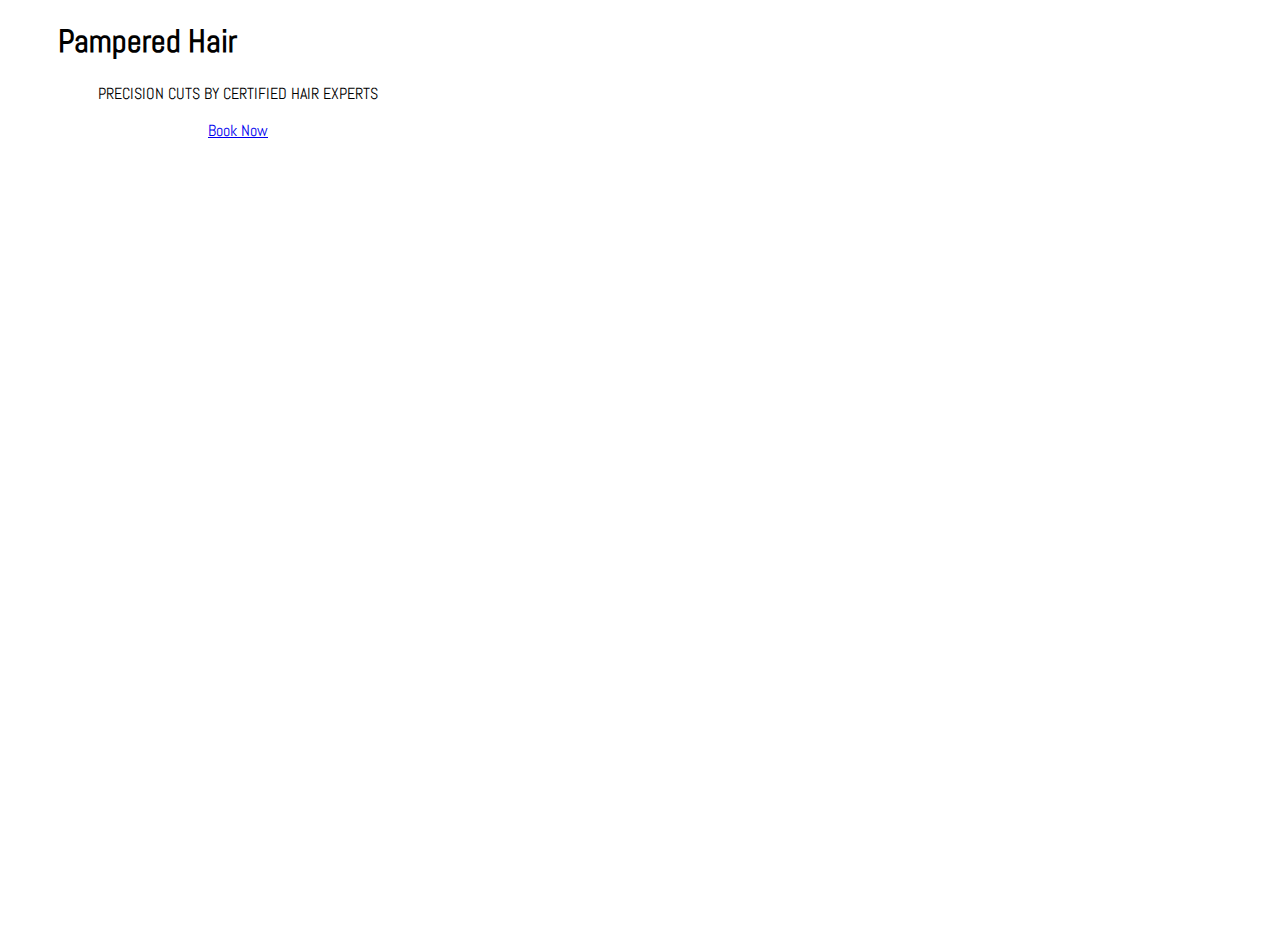
<file: index.html>
<!DOCTYPE html>
<html>
<head>
	<title>Capstone 1 - Web Dev Portfolio</title>
	<link rel="stylesheet" href="https://stackpath.bootstrapcdn.com/bootstrap/4.1.3/css/bootstrap.min.css" integrity="sha384-MCw98/SFnGE8fJT3GXwEOngsV7Zt27NXFoaoApmYm81iuXoPkFOJwJ8ERdknLPMO" crossorigin="anonymous">
	<link href="https://fonts.googleapis.com/css?family=Roboto|Abel" rel="stylesheet">
	<link rel="stylesheet" href="https://use.fontawesome.com/releases/v5.5.0/css/all.css" integrity="sha384-B4dIYHKNBt8Bc12p+WXckhzcICo0wtJAoU8YZTY5qE0Id1GSseTk6S+L3BlXeVIU" crossorigin="anonymous">
	<link rel="stylesheet" type="text/css" href="style.css">
</head>
<body data-spy="scroll" data-target=".navbar" data-offset="50">
	<div class="container-fluid">
		<div class="d-flex justify-content-start align-items-center" style="height: 100vh;">
			<div class="welcome-message">
				<h1 class="display-3 text-uppercase text-light"><span class="logoName">Pampered Hair</span></h1>
				<p class="lead text-light desc">PRECISION CUTS BY CERTIFIED HAIR EXPERTS</p>
				<a class="btn btn-warning active btn-lg text-uppercase text-light button_1" href="#" role="button">Book Now</a>
			</div>
		</div>	
	</div>
</body>
</html>
</file>
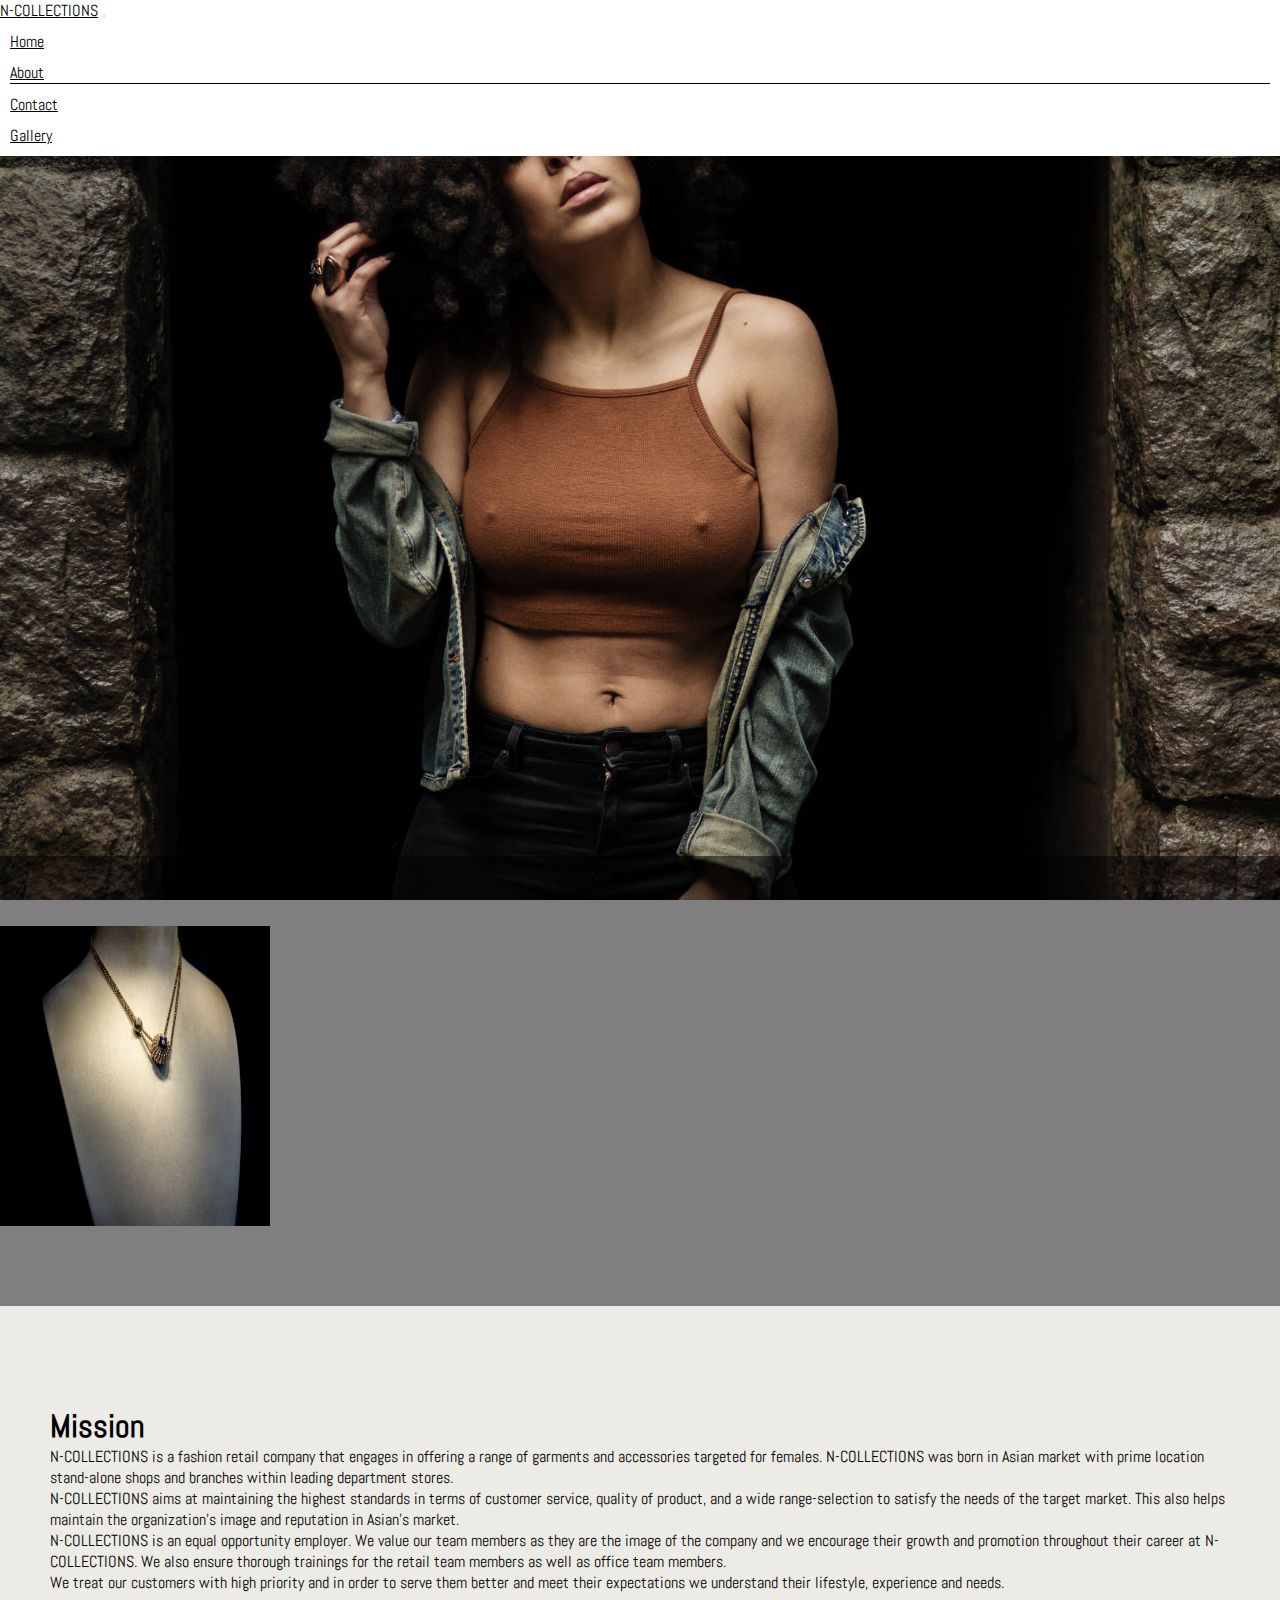
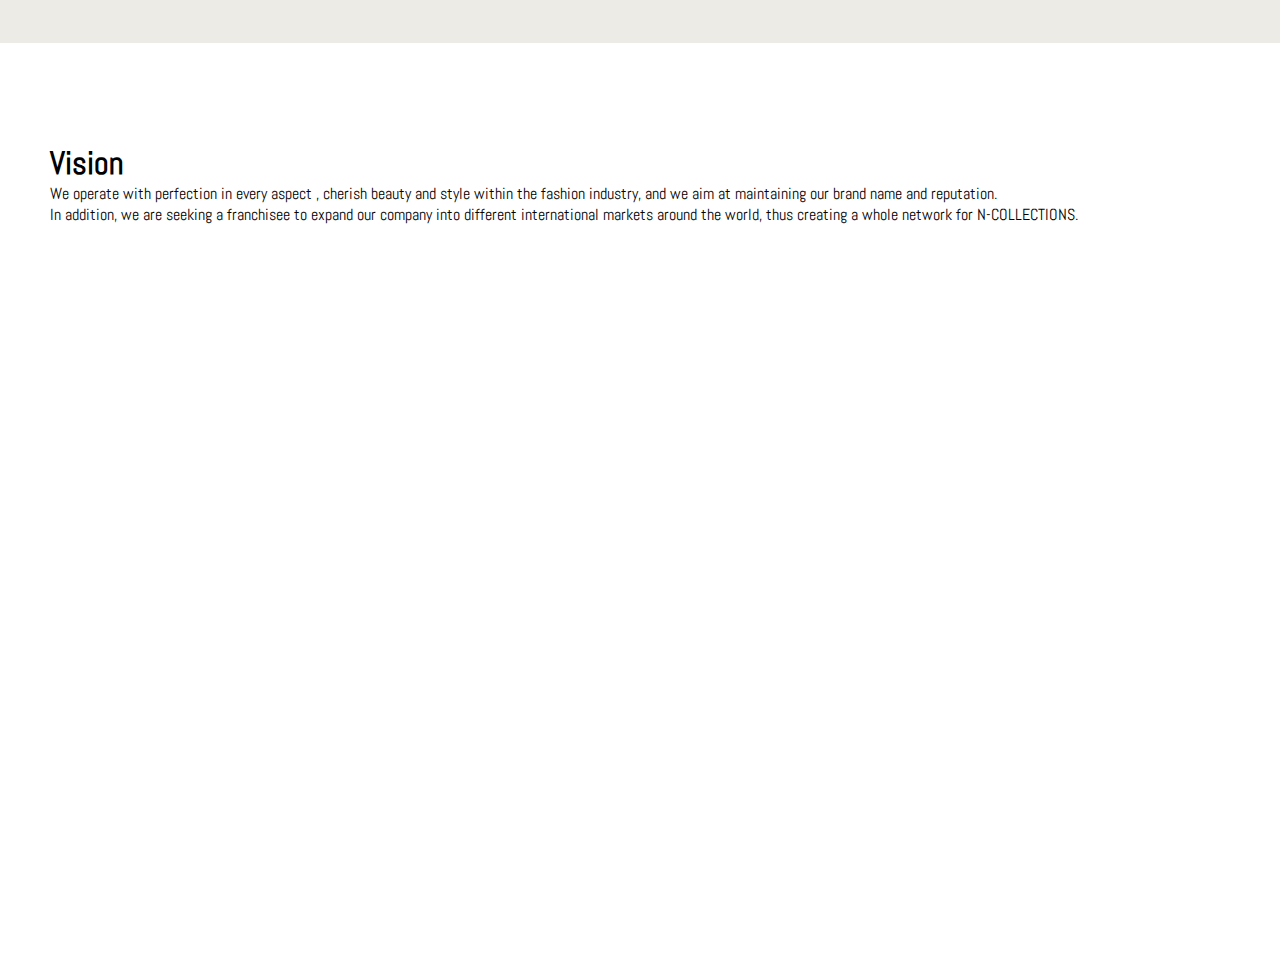
<file: about.html>
<!DOCTYPE html>
<html>
<head>
	<meta charset="utf-8">
    <meta name="viewport" content="width=device-width, initial-scale=1, shrink-to-fit=no">
	<title>Capstone 1 - Home</title>
	<link rel="stylesheet" href="https://stackpath.bootstrapcdn.com/bootstrap/4.1.3/css/bootstrap.min.css" integrity="sha384-MCw98/SFnGE8fJT3GXwEOngsV7Zt27NXFoaoApmYm81iuXoPkFOJwJ8ERdknLPMO" crossorigin="anonymous">
	<link href="https://fonts.googleapis.com/css?family=Roboto|Abel|Trajan|Sackers+Gothic|Tondo" rel="stylesheet">
	<link rel="stylesheet" href="https://use.fontawesome.com/releases/v5.5.0/css/all.css" integrity="sha384-B4dIYHKNBt8Bc12p+WXckhzcICo0wtJAoU8YZTY5qE0Id1GSseTk6S+L3BlXeVIU" crossorigin="anonymous">
	<link rel="stylesheet" type="text/css" href="assets/css/style.css">
</head>
<body data-spy="scroll" data-target=".navbar" data-offset="50">
	<nav class="navbar navbar-expand-lg navbar-light fixed-top">
		<a class="navbar-brand ml-5 text-uppercase" href="index.html">N-COLLECTIONS</a>
		<button class="navbar-toggler" type="button" data-toggle="collapse" data-target="#navbarLinks">
			<span class="navbar-toggler-icon"></span>
		</button>
		<div class="collapse navbar-collapse" id="navbarLinks">
			<ul class="navbar-nav ml-auto mr-5 text-uppercase">
				<li class="nav-item"><a class="nav-link" href="home.html">Home</a></li>
				<li class="nav-item active"><a class="nav-link" href="about.html">About</a></li>
				<li class="nav-item"><a class="nav-link" href="contact.html">Contact</a></li>
				<li class="nav-item"><a class="nav-link" href="gallery.html">Gallery</a></li>
			</ul>
			</div>
		</nav>

	<div class="container-fluid landing-page2">	</div>
	<div class="container about-section">
		<!-- <div class="container"> -->
			<div class="row d-flex justify-content-center align-items-start">
				<div class="col-sm-10">
					<div class="row highlight-images">
						<div class="col-lg-4">
							<img class="rounded img-fluid cakes_pic mt-2" src="assets/images/fashion/bag3.jpeg" style="height: 300px;" width="270px";">							
						</div>
						<div class="col-lg-4">
							<img class="rounded img-fluid cakes_pic mt-2"  src="assets/images/fashion/heels0.jpeg" style="height: 300px;" width="270px";">								

						</div>
						<div class="col-lg-4">
							<img class="rounded img-fluid cakes_pic mt-2" src="assets/images/fashion/necklaces.jpeg" style="height: 300px;" width="270px";">
						</div>
					</div>					
				</div>	<!-- end of col with 3 images -->
			<!-- </div> -->
		</div>
	</div>

	<section class="about-us">
		<div class="container-fluid">
			<div class="row bg-light">
				<div class="col-lg-7 mission">
					<h1 class="text-left">Mission</h1>
					<p> N-COLLECTIONS is a fashion retail company that engages in offering a range of garments and accessories targeted for females.  N-COLLECTIONS was born in Asian market with prime location stand-alone shops and branches within leading department stores.</p>
					<p> N-COLLECTIONS aims at maintaining the highest standards in terms of customer service, quality of product, and a wide range-selection to satisfy the needs of the target market. This also helps maintain the organization’s image and reputation in Asian's market.</p>
					<p> N-COLLECTIONS is an equal opportunity employer. We value our team members as they are the image of the company and we encourage their growth and promotion throughout their career at  N-COLLECTIONS.  We also ensure thorough trainings for the retail team members as well as office team members.</p>
					<p>We treat our customers with high priority and in order to serve them better and meet their expectations we understand their lifestyle, experience and needs.</p>
					<!-- <ul>
						<li>Be a market leader in the field of value retailing.</li>
						<li>Provide fashionable products at affordable prices.</li>
						<li>Be innovative, cost effective and globally competitive.</li>
						<li>Exceed our customer’s expectations.</li>
						<li>Provide opportunities of growth for our employees.</li>
					</ul> -->
				</div>
				<div class="col-lg-5 vision" style="background: #fff;">
					<h1  class="text-left">Vision</h1>
					<p>We operate with perfection in every aspect , cherish beauty and style within the fashion industry, and we aim at maintaining our brand name and reputation.</p>
					<p>In addition, we are seeking a franchisee to expand our company into different international markets around the world, thus creating a whole network for  N-COLLECTIONS.</p>
				</div>
				<!-- <div class="col-lg-4 vision" style="background: #fff;">
					<h1  class="text-left">Core Values</h1>
					<ul>
						<li>Constant focus and development on the product & value offered.</li>
						<li> Continuous improvement of the customer’s shopping experience.</li>
						<li>Commitment towards staff training & development.</li>
						<li>Encouraging open work culture.</li>
					</ul>
				</div>
			</div> -->
		</div>
	</section>	

	<footer class="container-fluid p-5 d-flex justify-content-center align-items-center bg-dark">
		<p><a href="contact.html">Collaborate With Us</a></p>
		<p><a href="#">FAQ</a></p>
		<p><a href="#">Copyright &copy N-COLKZION 2018</a></p>
	</footer>

	<script src="https://code.jquery.com/jquery-3.3.1.slim.min.js" integrity="sha384-q8i/X+965DzO0rT7abK41JStQIAqVgRVzpbzo5smXKp4YfRvH+8abtTE1Pi6jizo" crossorigin="anonymous"></script>
	<script src="https://cdnjs.cloudflare.com/ajax/libs/popper.js/1.14.3/umd/popper.min.js" integrity="sha384-ZMP7rVo3mIykV+2+9J3UJ46jBk0WLaUAdn689aCwoqbBJiSnjAK/l8WvCWPIPm49" crossorigin="anonymous"></script>
	<script src="https://stackpath.bootstrapcdn.com/bootstrap/4.1.3/js/bootstrap.min.js" integrity="sha384-ChfqqxuZUCnJSK3+MXmPNIyE6ZbWh2IMqE241rYiqJxyMiZ6OW/JmZQ5stwEULTy" crossorigin="anonymous"></script>
</body>
</html>
</file>
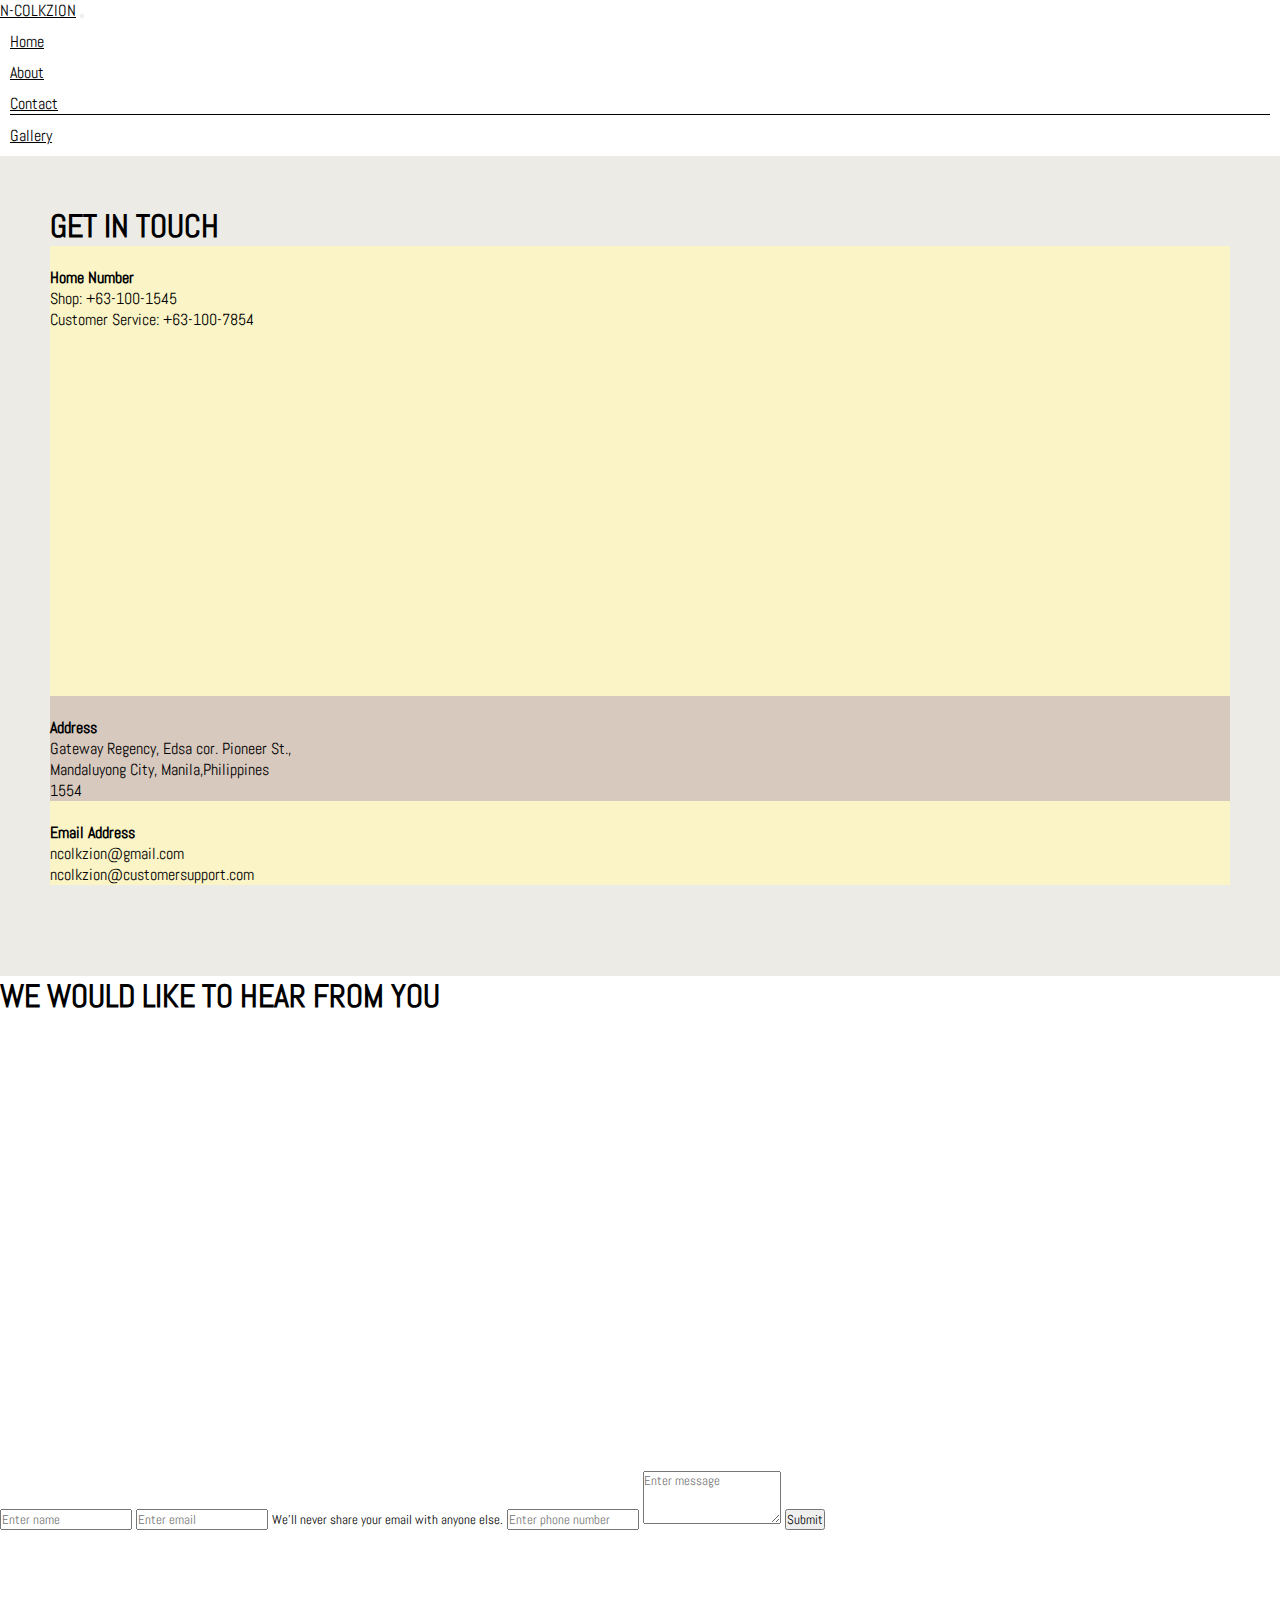
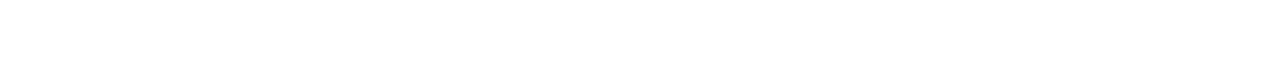
<file: contact.html>
<!DOCTYPE html>
<html>
<head>
	<meta charset="utf-8">
    <meta name="viewport" content="width=device-width, initial-scale=1, shrink-to-fit=no">
	<title>Capstone 1 - Home</title>
	<link rel="stylesheet" href="https://stackpath.bootstrapcdn.com/bootstrap/4.1.3/css/bootstrap.min.css" integrity="sha384-MCw98/SFnGE8fJT3GXwEOngsV7Zt27NXFoaoApmYm81iuXoPkFOJwJ8ERdknLPMO" crossorigin="anonymous">
	<link href="https://fonts.googleapis.com/css?family=Roboto|Abel|Trajan|Sackers+Gothic|Tondo" rel="stylesheet">
	<link rel="stylesheet" href="https://use.fontawesome.com/releases/v5.5.0/css/all.css" integrity="sha384-B4dIYHKNBt8Bc12p+WXckhzcICo0wtJAoU8YZTY5qE0Id1GSseTk6S+L3BlXeVIU" crossorigin="anonymous">
	<link rel="stylesheet" type="text/css" href="assets/css/style.css">
</head>

<body data-spy="scroll" data-target=".navbar" data-offset="50">
	<nav class="navbar navbar-expand-lg navbar-light fixed-top">
		<a class="navbar-brand ml-5 text-uppercase" href="#">N-COLKZION</a>
		<button class="navbar-toggler" type="button" data-toggle="collapse" data-target="#navbarLinks">
			<span class="navbar-toggler-icon"></span>
		</button>
		<div class="collapse navbar-collapse" id="navbarLinks">
			<ul class="navbar-nav ml-auto mr-5 text-uppercase">
				<li class="nav-item"><a class="nav-link" href="home.html">Home</a></li>
				<li class="nav-item"><a class="nav-link" href="about.html">About</a></li>
				<li class="nav-item active"><a class="nav-link" href="contact.html">Contact</a></li>
				<li class="nav-item"><a class="nav-link" href="gallery.html">Gallery</a></li>
			</ul>
		</div>
	</nav>

	<section class="contactUs-section mt-5 pb-5 justify-content-center align-items-center">
		<h1 class="text-center">GET IN TOUCH</h1>
		<div class="container mr-5 mt-5 pb-5">
			<div class="row">
				<div class="col-lg-4" style="background: #FBF4C6; height: 50vh; color:#000;">
					<i class="fas fa-phone mt-5 fa-2x"></i>
					<h4 class="text-center">Home Number</h4>
					<p class="text-center mt-4">Shop: +63-100-1545</p>
					<p class="text-center">Customer Service: +63-100-7854</p>

					
				</div>
				<div class="col-lg-4" style="background: #D7C9BE;">
					<i class="fas fa-map-marker-alt mt-5 fa-2x"></i>
					<h4 class="text-center">Address</h4>
					<p class="text-center">Gateway Regency, Edsa cor. Pioneer St., <br>Mandaluyong City, Manila,Philippines <br> 1554</p>					
				</div>								
				<div class="col-lg-4" style="background: #FBF4C6;">		
					<i class="fas fa-envelope mt-5 fa-2x"></i>	
					<h4 class="text-center">Email Address</h4>
					<p class="text-center mt-4">ncolkzion@gmail.com</p>
					<p class="text-center">ncolkzion@customersupport.com</p>
					<!-- <i class="fab fa-github mt-2"></i>
					<i class="fab fa-twitter mt-2"></i>		
					<i class="fab fa-facebook-f mt-2"></i>	 -->				
				</div>
			</div>
		</div>
	</section>
	

	<section class="contact-form mt-5">
		<h1 class="text-center">WE WOULD LIKE TO HEAR FROM YOU</h1>
		<div class="container mt-5 pb-5">
			<div class="row">
				<div class="col-sm-6">
					<!-- <div class="container"> -->
						<iframe src="https://www.google.com/maps/embed?pb=!1m18!1m12!1m3!1d3861.4947102564392!2d121.04722221438801!3d14.57086348171218!2m3!1f0!2f0!3f0!3m2!1i1024!2i768!4f13.1!3m3!1m2!1s0x3397c844c0e4f537%3A0x4cd7ef1a3c2a48df!2sGateway+Regency%2C+Pioneer+St%2C+Mandaluyong%2C+Metro+Manila!5e0!3m2!1sfil!2sph!4v1544675160277" width="600" height="450" frameborder="0" style="border:0" allowfullscreen></iframe>
					<!-- </div> -->
				</div>

				<div class="col-sm-6">							
					<form class=" ml-5 mt-5 pb-5">
						<input type="text" class="form-control ml-5" id="name" aria-describedby="emailHelp" placeholder="Enter name" required="true">
					    <input type="email" class="form-control ml-5 mt-4" id="email" aria-describedby="emailHelp" placeholder="Enter email" required="true">
					    <small id="emailHelp" class="form-text text-muted ml-5">We'll never share your email with anyone else.</small>
					    <input type="number" class="form-control ml-5 mt-4" id="number" aria-describedby="emailHelp" placeholder="Enter phone number">
					    <textarea class="form-control ml-5 mt-4" id="exampleFormControlTextarea1" rows="3" placeholder="Enter message" required="true"></textarea>
					    <button type="submit" class="btn btn-secondary btn-lg btn-block ml-5 mt-4 text-uppercase">Submit</button>
					</form>
				</div>
			</div>
		</div>
	</section>

	
	<footer class="container-fluid p-5 d-flex justify-content-center align-items-center bg-dark">
		<p><a href="#">Collaborate With Us</a></p>
		<p><a href="contact.html">Contact Us</a></p>
		<p><a href="#">Stay In Touch!</a></p>
		<p><a href="#">FAQ</a></p>
		<p><a href="#">Terms & Conditions</a></p>
		<p><a href="#">FAQ</a></p>
		<p><a href="#">Copyright &copy N-COLKZION 2018</a></p>
		<!-- <div class="d-flex justify-content- align-items-center bg-light">
			<i class="fab fa-github mt-2"></i>
					<i class="fab fa-twitter mt-2"></i>		
					<i class="fab fa-facebook-f mt-2"></i>		
		</div> -->
	</footer>

	<script src="https://code.jquery.com/jquery-3.3.1.slim.min.js" integrity="sha384-q8i/X+965DzO0rT7abK41JStQIAqVgRVzpbzo5smXKp4YfRvH+8abtTE1Pi6jizo" crossorigin="anonymous"></script>
	<script src="https://cdnjs.cloudflare.com/ajax/libs/popper.js/1.14.3/umd/popper.min.js" integrity="sha384-ZMP7rVo3mIykV+2+9J3UJ46jBk0WLaUAdn689aCwoqbBJiSnjAK/l8WvCWPIPm49" crossorigin="anonymous"></script>
	<script src="https://stackpath.bootstrapcdn.com/bootstrap/4.1.3/js/bootstrap.min.js" integrity="sha384-ChfqqxuZUCnJSK3+MXmPNIyE6ZbWh2IMqE241rYiqJxyMiZ6OW/JmZQ5stwEULTy" crossorigin="anonymous"></script>
</body>
</html>
</file>
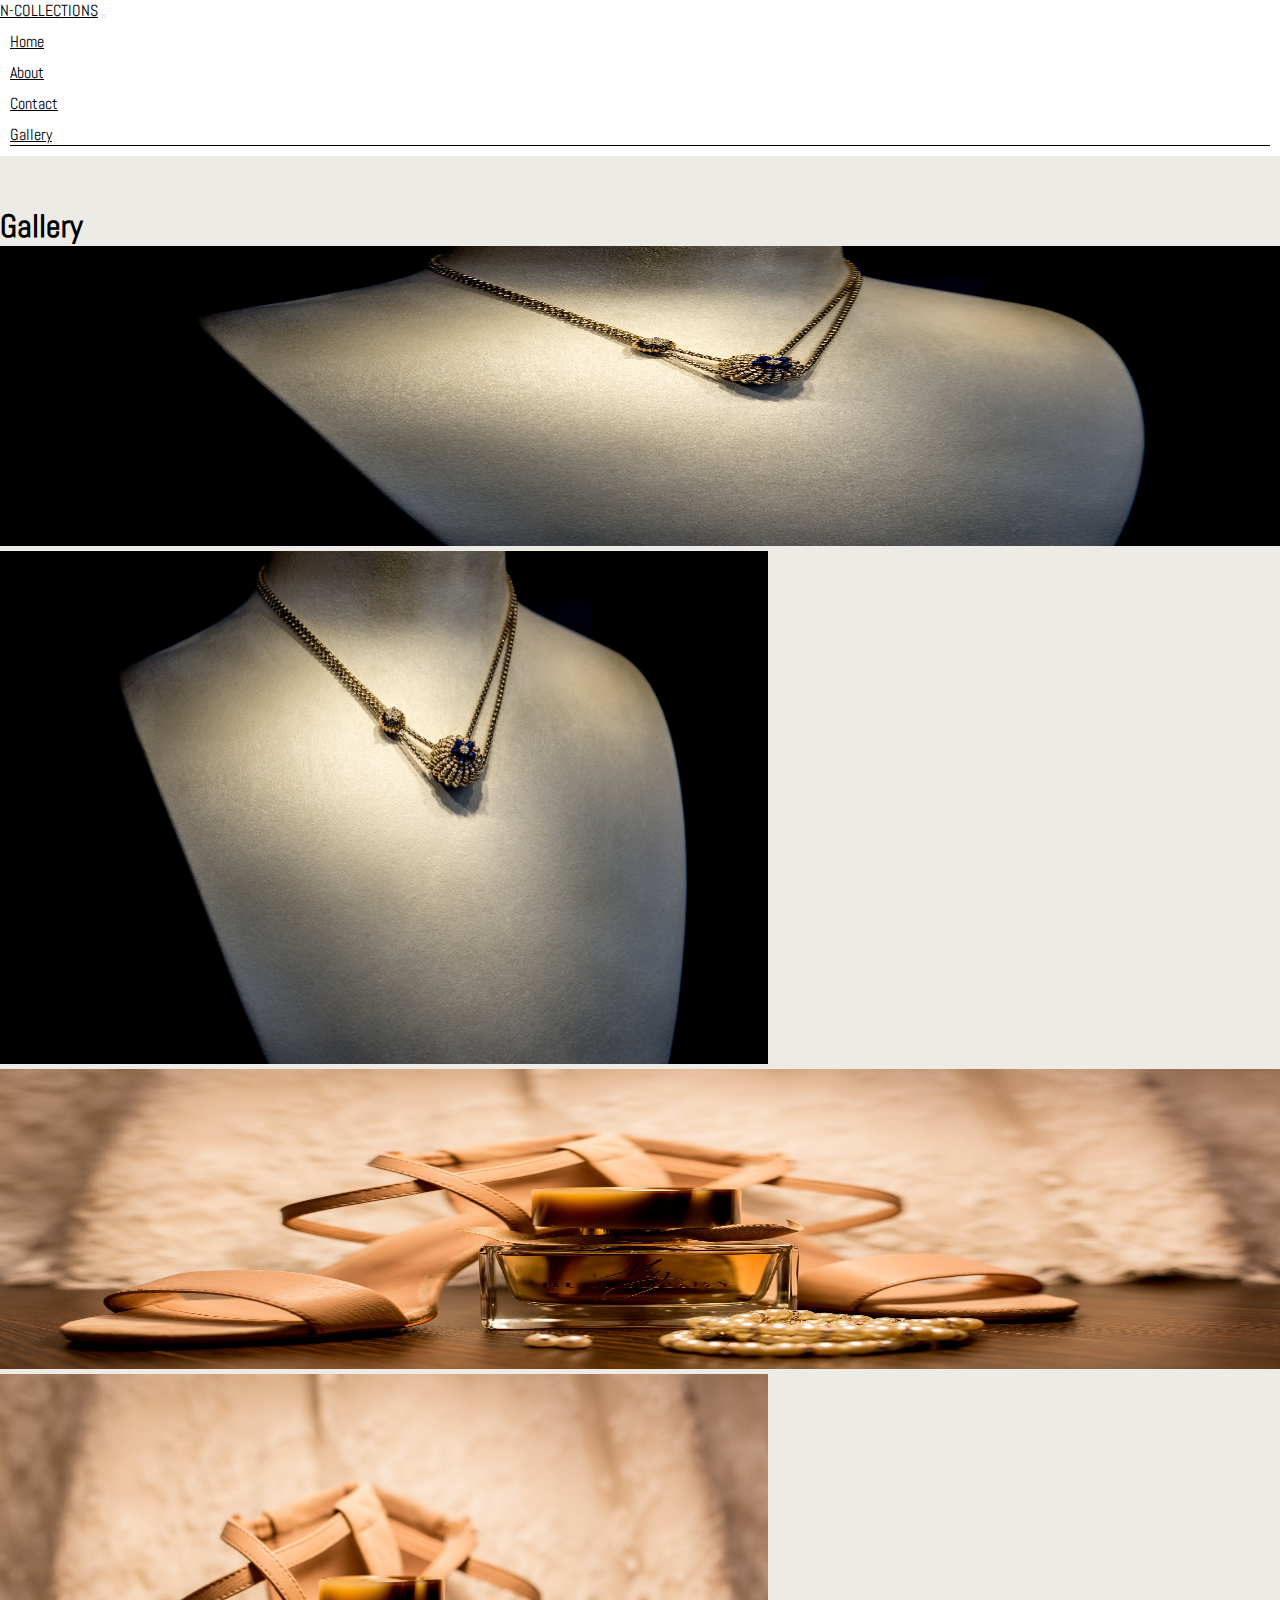
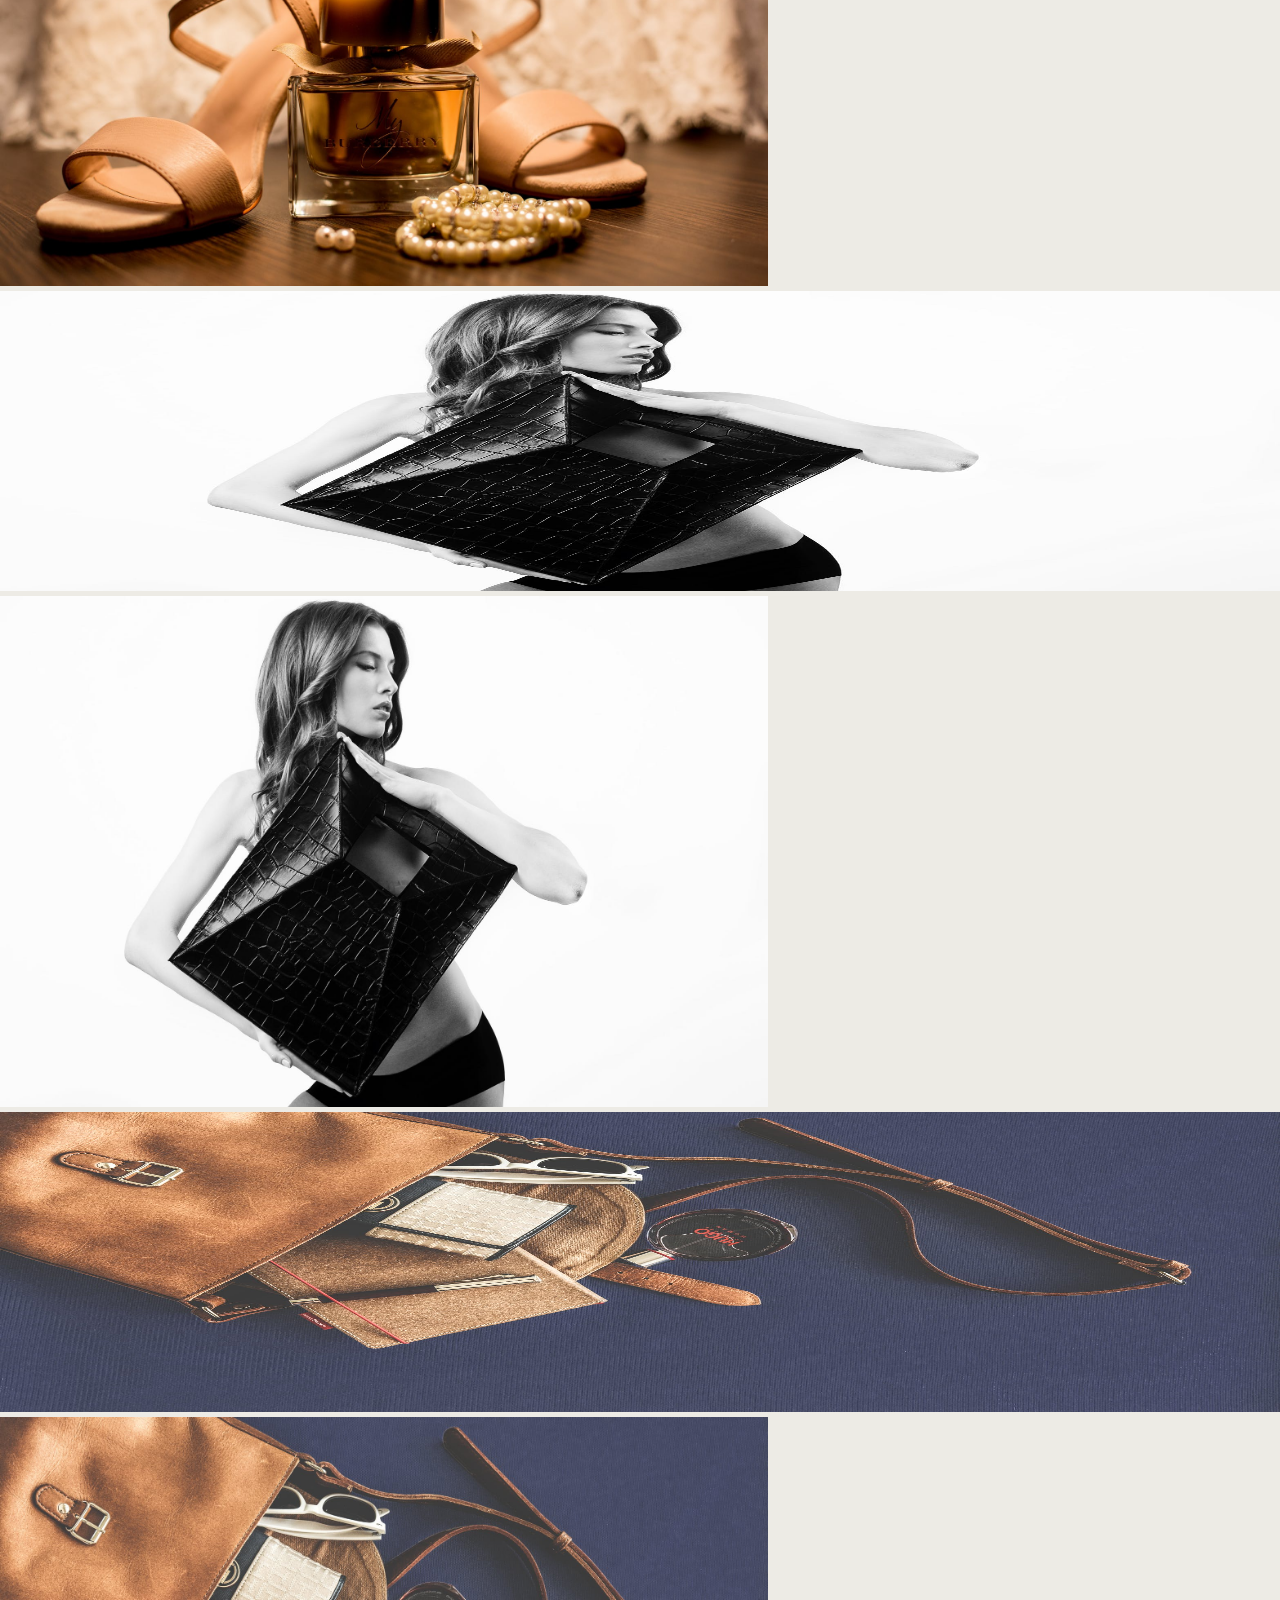
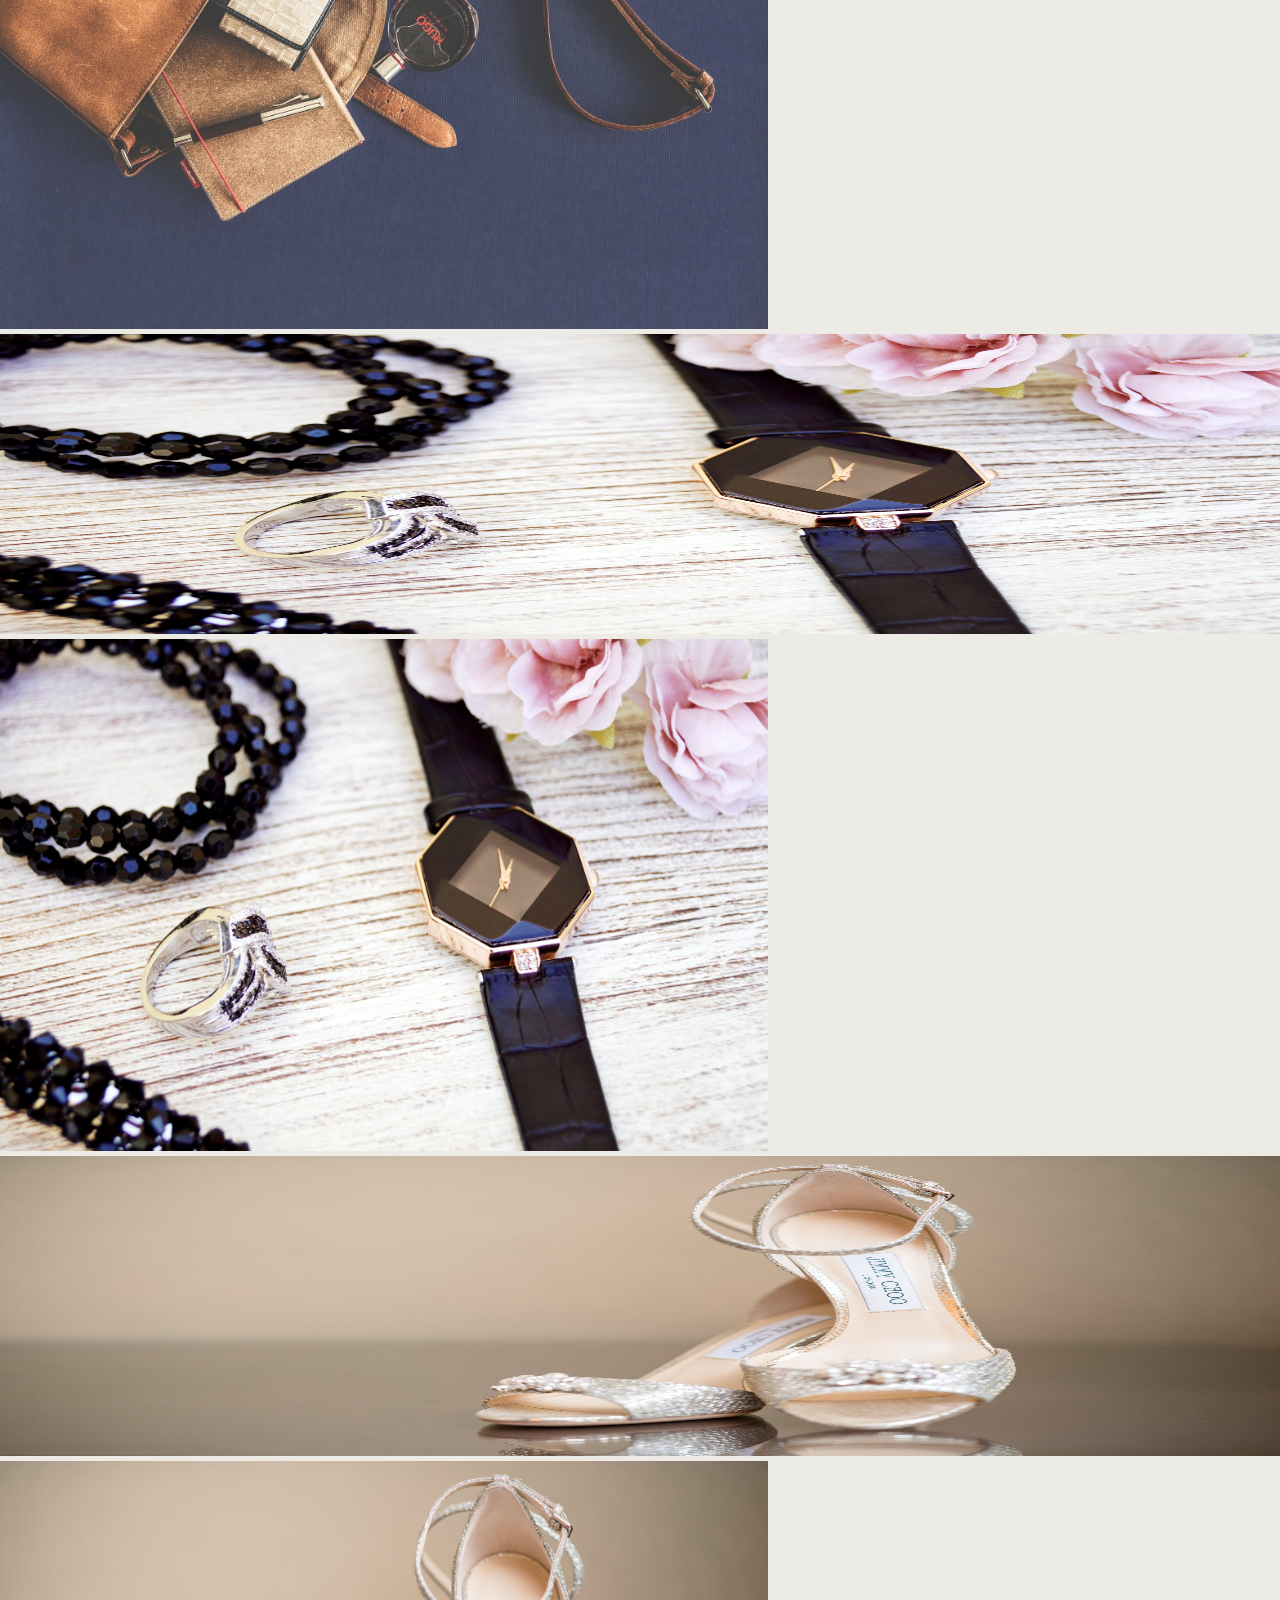
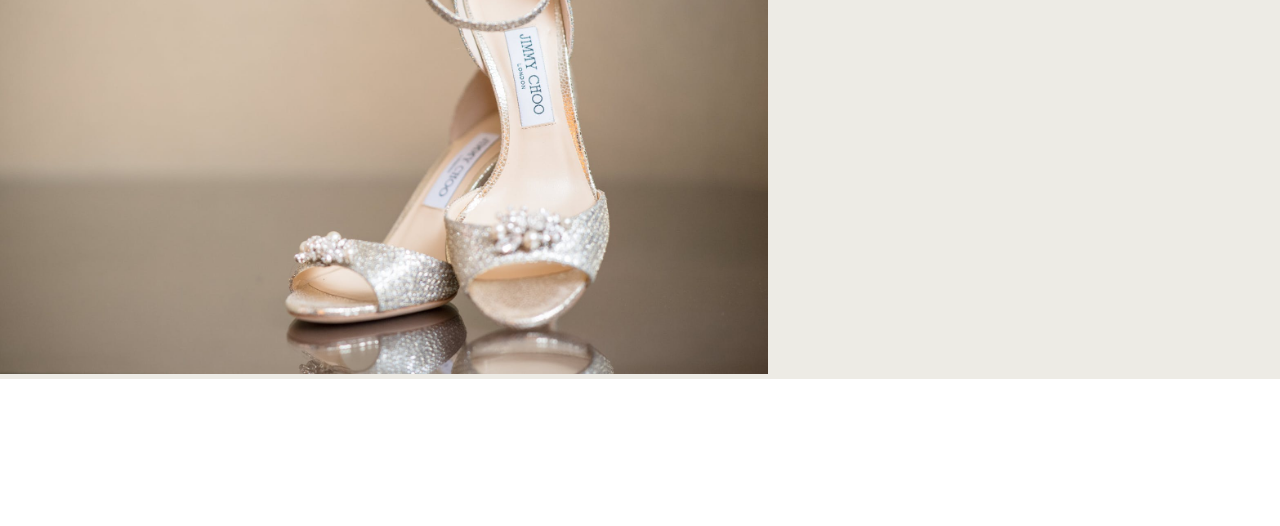
<file: gallery.html>
<!DOCTYPE html>
<html>
<head>
	<meta charset="utf-8">
    <meta name="viewport" content="width=device-width, initial-scale=1, shrink-to-fit=no">
	<title>Capstone 1 - Home</title>
	<link rel="stylesheet" href="https://stackpath.bootstrapcdn.com/bootstrap/4.1.3/css/bootstrap.min.css" integrity="sha384-MCw98/SFnGE8fJT3GXwEOngsV7Zt27NXFoaoApmYm81iuXoPkFOJwJ8ERdknLPMO" crossorigin="anonymous">
	<link href="https://fonts.googleapis.com/css?family=Roboto|Abel|Trajan|Sackers+Gothic|Tondo" rel="stylesheet">
	<link rel="stylesheet" href="https://use.fontawesome.com/releases/v5.5.0/css/all.css" integrity="sha384-B4dIYHKNBt8Bc12p+WXckhzcICo0wtJAoU8YZTY5qE0Id1GSseTk6S+L3BlXeVIU" crossorigin="anonymous">
	<link rel="stylesheet" type="text/css" href="assets/css/style.css">
</head>
<body data-spy="scroll" data-target=".navbar" data-offset="50">
	<nav class="navbar navbar-expand-lg navbar-light fixed-top">
		<a class="navbar-brand ml-5 text-uppercase" href="index.html">N-COLLECTIONS</a>
		<button class="navbar-toggler" type="button" data-toggle="collapse" data-target="#navbarLinks">
			<span class="navbar-toggler-icon"></span>
		</button>
		<div class="collapse navbar-collapse" id="navbarLinks">
			<ul class="navbar-nav ml-auto mr-5 text-uppercase">
				<li class="nav-item"><a class="nav-link" href="home.html">Home</a></li>
				<li class="nav-item"><a class="nav-link" href="about.html">About</a></li>
				<li class="nav-item"><a class="nav-link" href="contact.html">Contact</a></li>
				<li class="nav-item active"><a class="nav-link" href="gallery.html">Gallery</a></li>
			</ul>
		</div>
	</nav>

	<section class="gallery-section mt-5 justify-content-start align-items-start">
		<h1 class="text-center text-uppercase mt-5">Gallery</h1>
		<div class="container mt-5 pb-5">
			<div class="row">
				<div class="col-sm-4">		
					<img src="assets/images/fashion/necklaces.jpeg" data-toggle="modal" data-target="#necklaces" style="height: 300px; width: 100%;">
					<div class="modal fade" id="necklaces" tabindex="-1" role="dialog" aria-labelledby="exampleModalCenterTitle">
					    <div class="modal-dialog modal-dialog-centered modal-size" role="document">
					    	<div class="modal-content">
					    		<div class="modal-header" >
					    			<img src="assets/images/fashion/necklaces.jpeg" data-toggle="modal" data-target="#exampleModalCenter" style="width: 100%">
					      		</div>
					      	</div>
					  </div>
					</div>	
				</div>

				<div class="col-sm-4">		
					<img src="assets/images/fashion/heels0.jpeg" data-toggle="modal" data-target="#heels0" style="height: 300px; width: 100%;">
					<div class="modal fade" id="heels0" tabindex="-1" role="dialog" aria-labelledby="exampleModalCenterTitle">
					    <div class="modal-dialog modal-dialog-centered modal-size" role="document">
					    	<div class="modal-content">
					    		<div class="modal-header" >
					    			<img src="assets/images/fashion/heels0.jpeg" data-toggle="modal" data-target="#exampleModalCenter" style="width: 100%">
					      		</div>
					      	</div>
					  </div>
					</div>	
				</div>

				<div class="col-sm-4">		
					<img src="assets/images/fashion/bag3.jpeg" data-toggle="modal" data-target="#wew" style="height: 300px; width: 100%;">
					<div class="modal fade" id="wew" tabindex="-1" role="dialog" aria-labelledby="exampleModalCenterTitle">
					    <div class="modal-dialog modal-dialog-centered modal-size" role="document">
					    	<div class="modal-content">
					    		<div class="modal-header" >
					    			<img src="assets/images/fashion/bag3.jpeg" data-toggle="modal" data-target="#exampleModalCenter" style="width: 100%">
					      		</div>
					      	</div>
					  </div>
					</div>	
				</div>

				<!-- second gallery in one row-->
				<div class="col-sm-4 mt-5">		
					<img src="assets/images/fashion/bags1.jpeg" data-toggle="modal" data-target="#bags" style="height: 300px; width: 100%;">
					<div class="modal fade" id="bags" tabindex="-1" role="dialog" aria-labelledby="exampleModalCenterTitle">
					    <div class="modal-dialog modal-dialog-centered modal-size" role="document">
					    	<div class="modal-content">
					    		<div class="modal-header" >
					    			<img src="assets/images/fashion/bags1.jpeg" data-toggle="modal" data-target="#exampleModalCenter" style="width: 100%">
					      		</div>
					      	</div>
					  </div>
					</div>	
				</div>

				<div class="col-sm-4 mt-5">		
					<img src="assets/images/fashion/watch.jpeg" data-toggle="modal" data-target="#watch" style="height: 300px; width: 100%;">
					<div class="modal fade" id="watch" tabindex="-1" role="dialog" aria-labelledby="exampleModalCenterTitle">
					    <div class="modal-dialog modal-dialog-centered modal-size" role="document">
					    	<div class="modal-content">
					    		<div class="modal-header" >
					    			<img src="assets/images/fashion/watch.jpeg" data-toggle="modal" data-target="#exampleModalCenter" style="width: 100%">
					      		</div>
					      	</div>
					  </div>
					</div>	
				</div>

				<div class="col-sm-4 mt-5">		
					<img src="assets/images/fashion/heels1.jpeg" data-toggle="modal" data-target="#heels1" style="height: 300px; width: 100%;">
					<div class="modal fade" id="heels1" tabindex="-1" role="dialog" aria-labelledby="exampleModalCenterTitle">
					    <div class="modal-dialog modal-dialog-centered modal-size" role="document">
					    	<div class="modal-content">
					    		<div class="modal-header" >
					    			<img src="assets/images/fashion/heels1.jpeg" data-toggle="modal" data-target="#exampleModalCenter" style="width: 100%">
					      		</div>
					      	</div>
					  </div>
					</div>	
				</div>

			</div>
		</div>
	</section>


	<footer class="container-fluid p-5 d-flex justify-content-center align-items-center bg-dark text-light">
		<p><a href="#">Collaborate With Us</a></p>
		<p><a href="contact.html">Contact Us</a></p>
		<p><a href="#">Stay In Touch!</a></p>
		<p><a href="#">FAQ</a></p>
		<p><a href="#">Terms & Conditions</a></p>
		<p><a href="#">FAQ</a></p>
		<p><a href="#">Copyright &copy N-COLKZION 2018</a></p>
	</footer>

	<script src="https://code.jquery.com/jquery-3.3.1.slim.min.js" integrity="sha384-q8i/X+965DzO0rT7abK41JStQIAqVgRVzpbzo5smXKp4YfRvH+8abtTE1Pi6jizo" crossorigin="anonymous"></script>
	<script src="https://cdnjs.cloudflare.com/ajax/libs/popper.js/1.14.3/umd/popper.min.js" integrity="sha384-ZMP7rVo3mIykV+2+9J3UJ46jBk0WLaUAdn689aCwoqbBJiSnjAK/l8WvCWPIPm49" crossorigin="anonymous"></script>
	<script src="https://stackpath.bootstrapcdn.com/bootstrap/4.1.3/js/bootstrap.min.js" integrity="sha384-ChfqqxuZUCnJSK3+MXmPNIyE6ZbWh2IMqE241rYiqJxyMiZ6OW/JmZQ5stwEULTy" crossorigin="anonymous"></script>

</body>
</html>
</file>
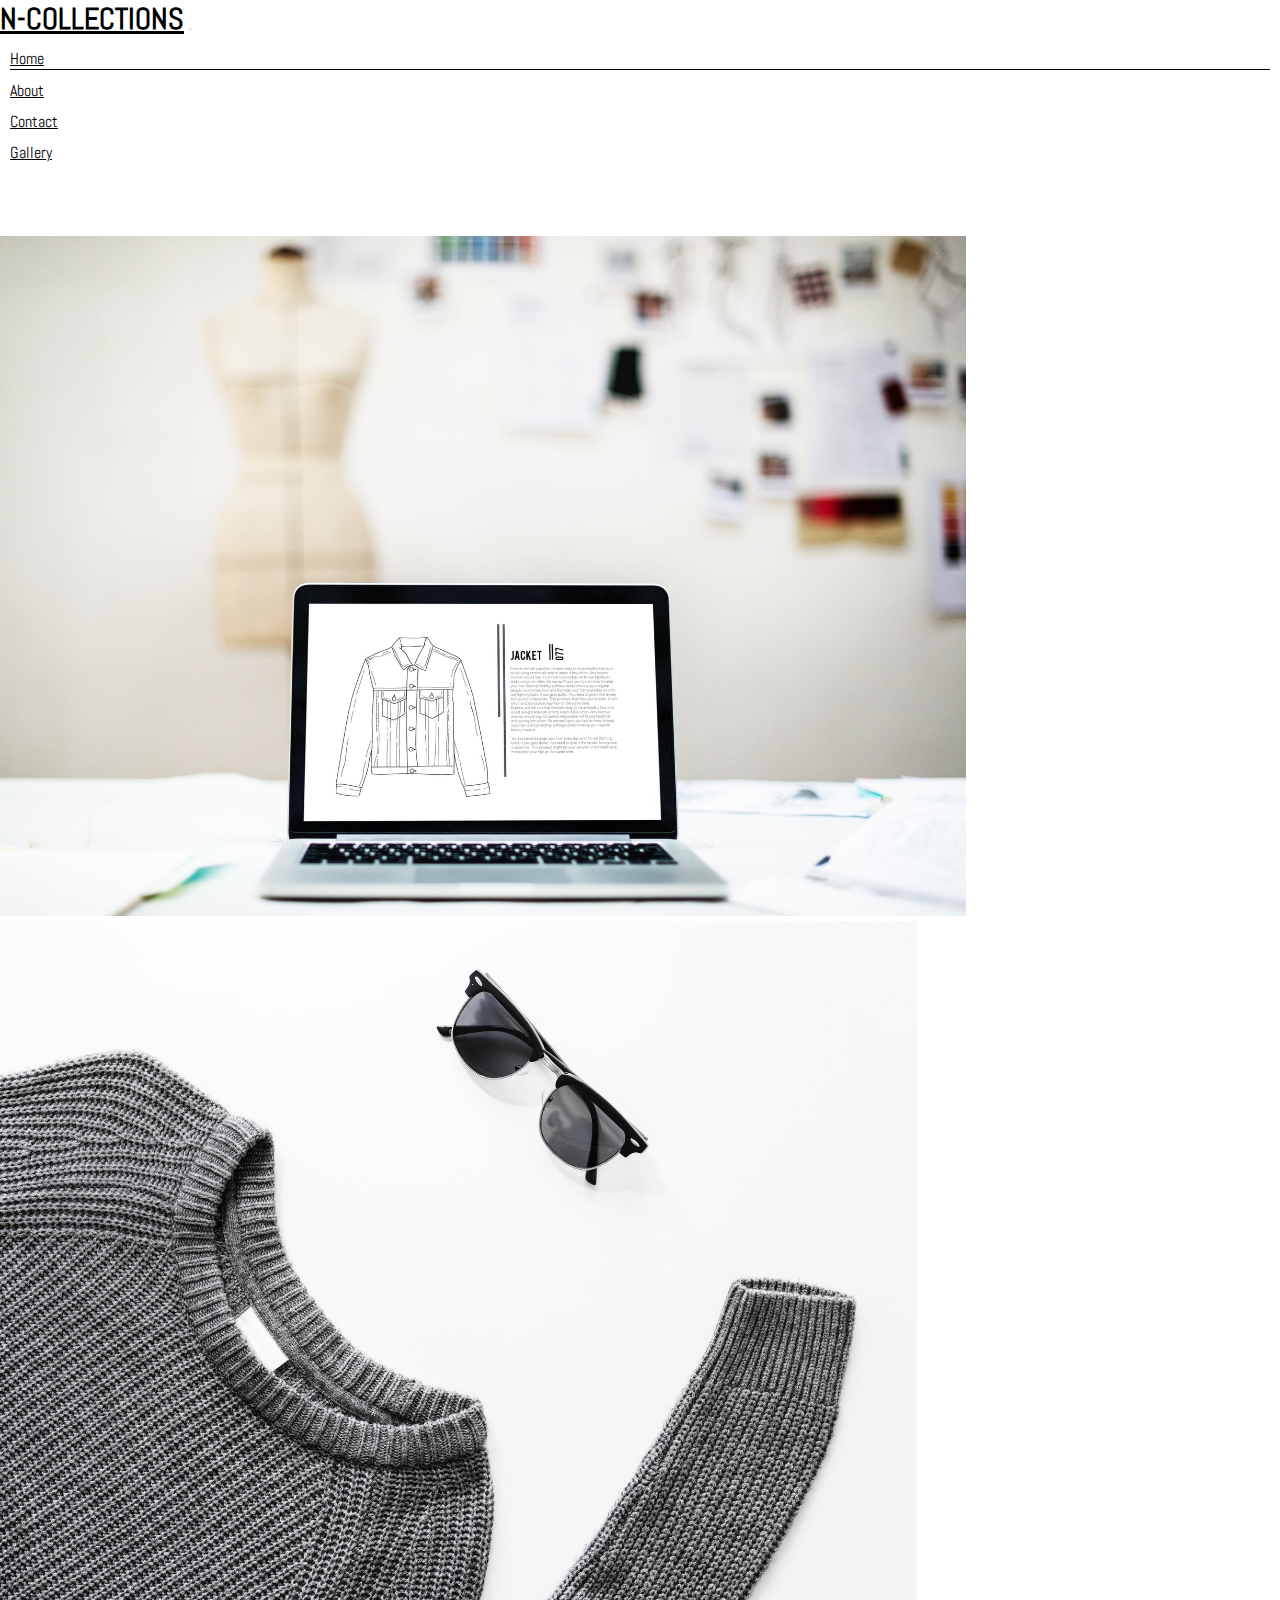
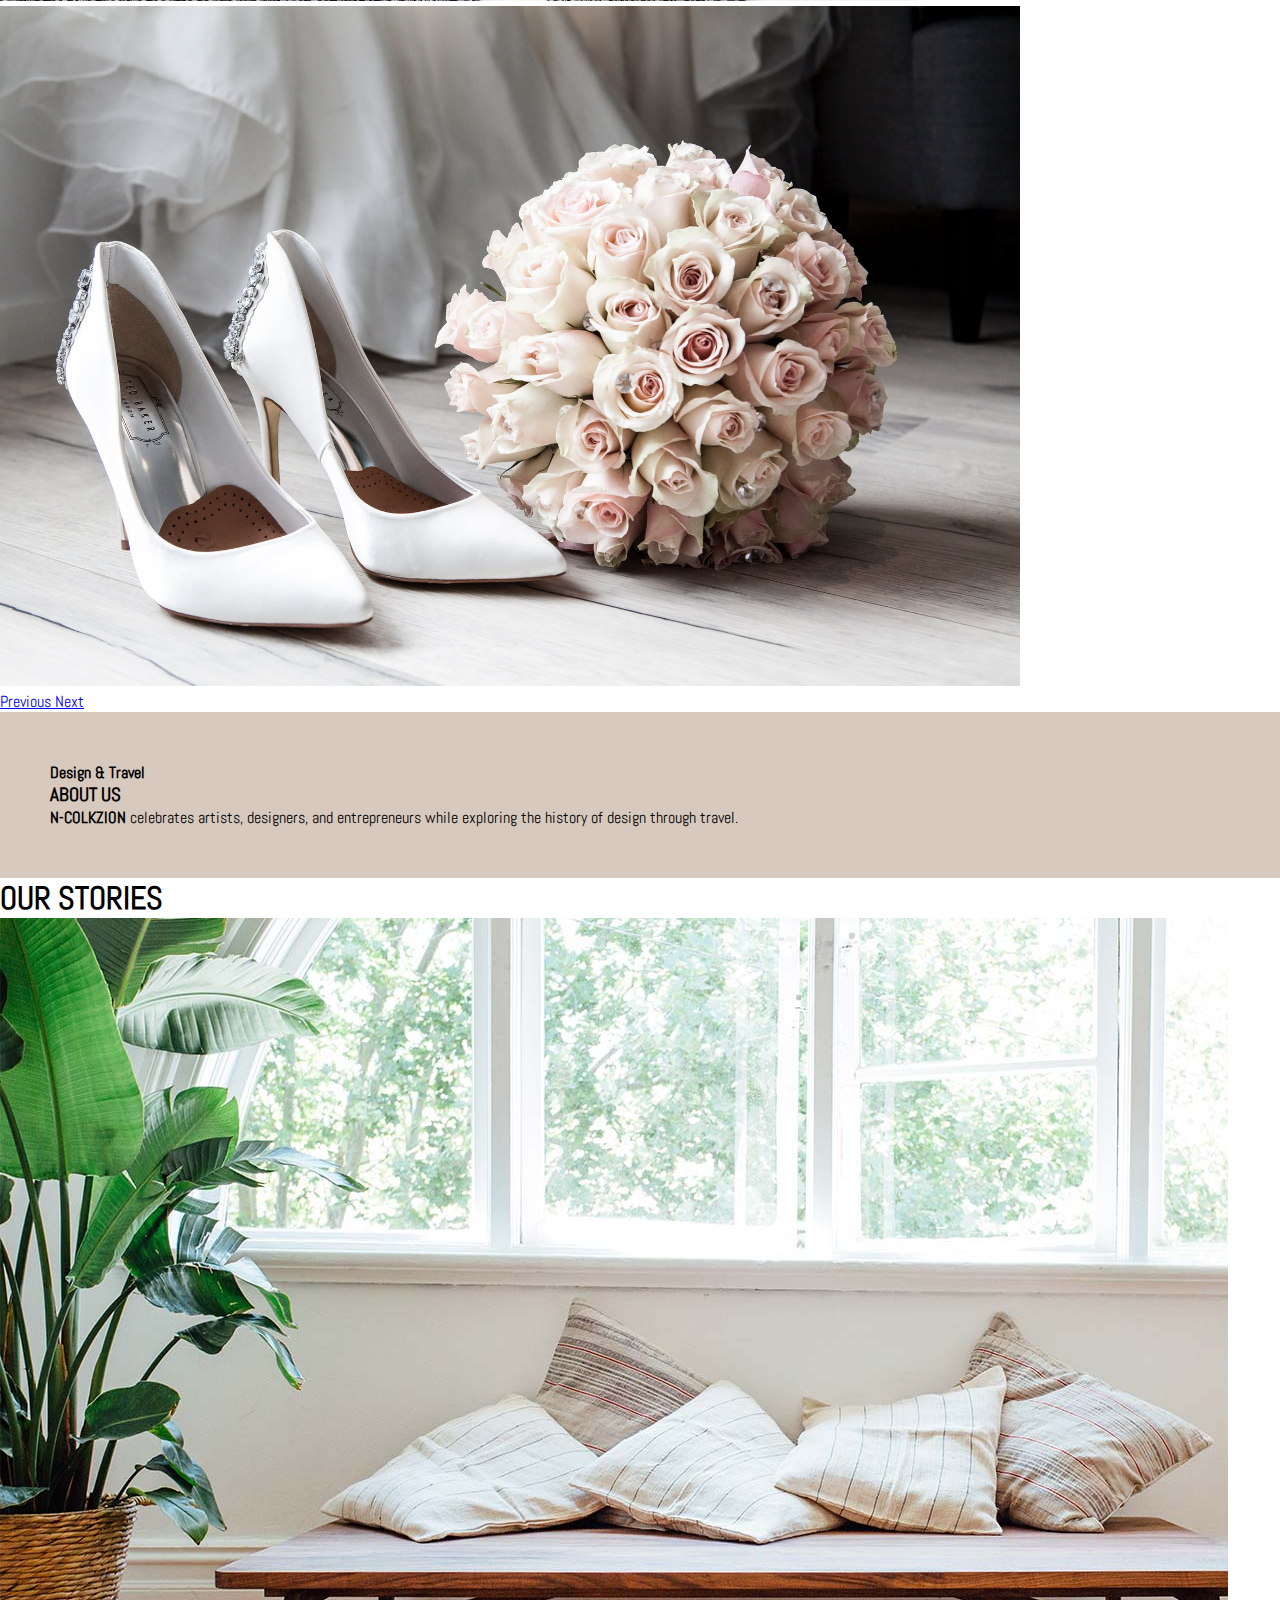
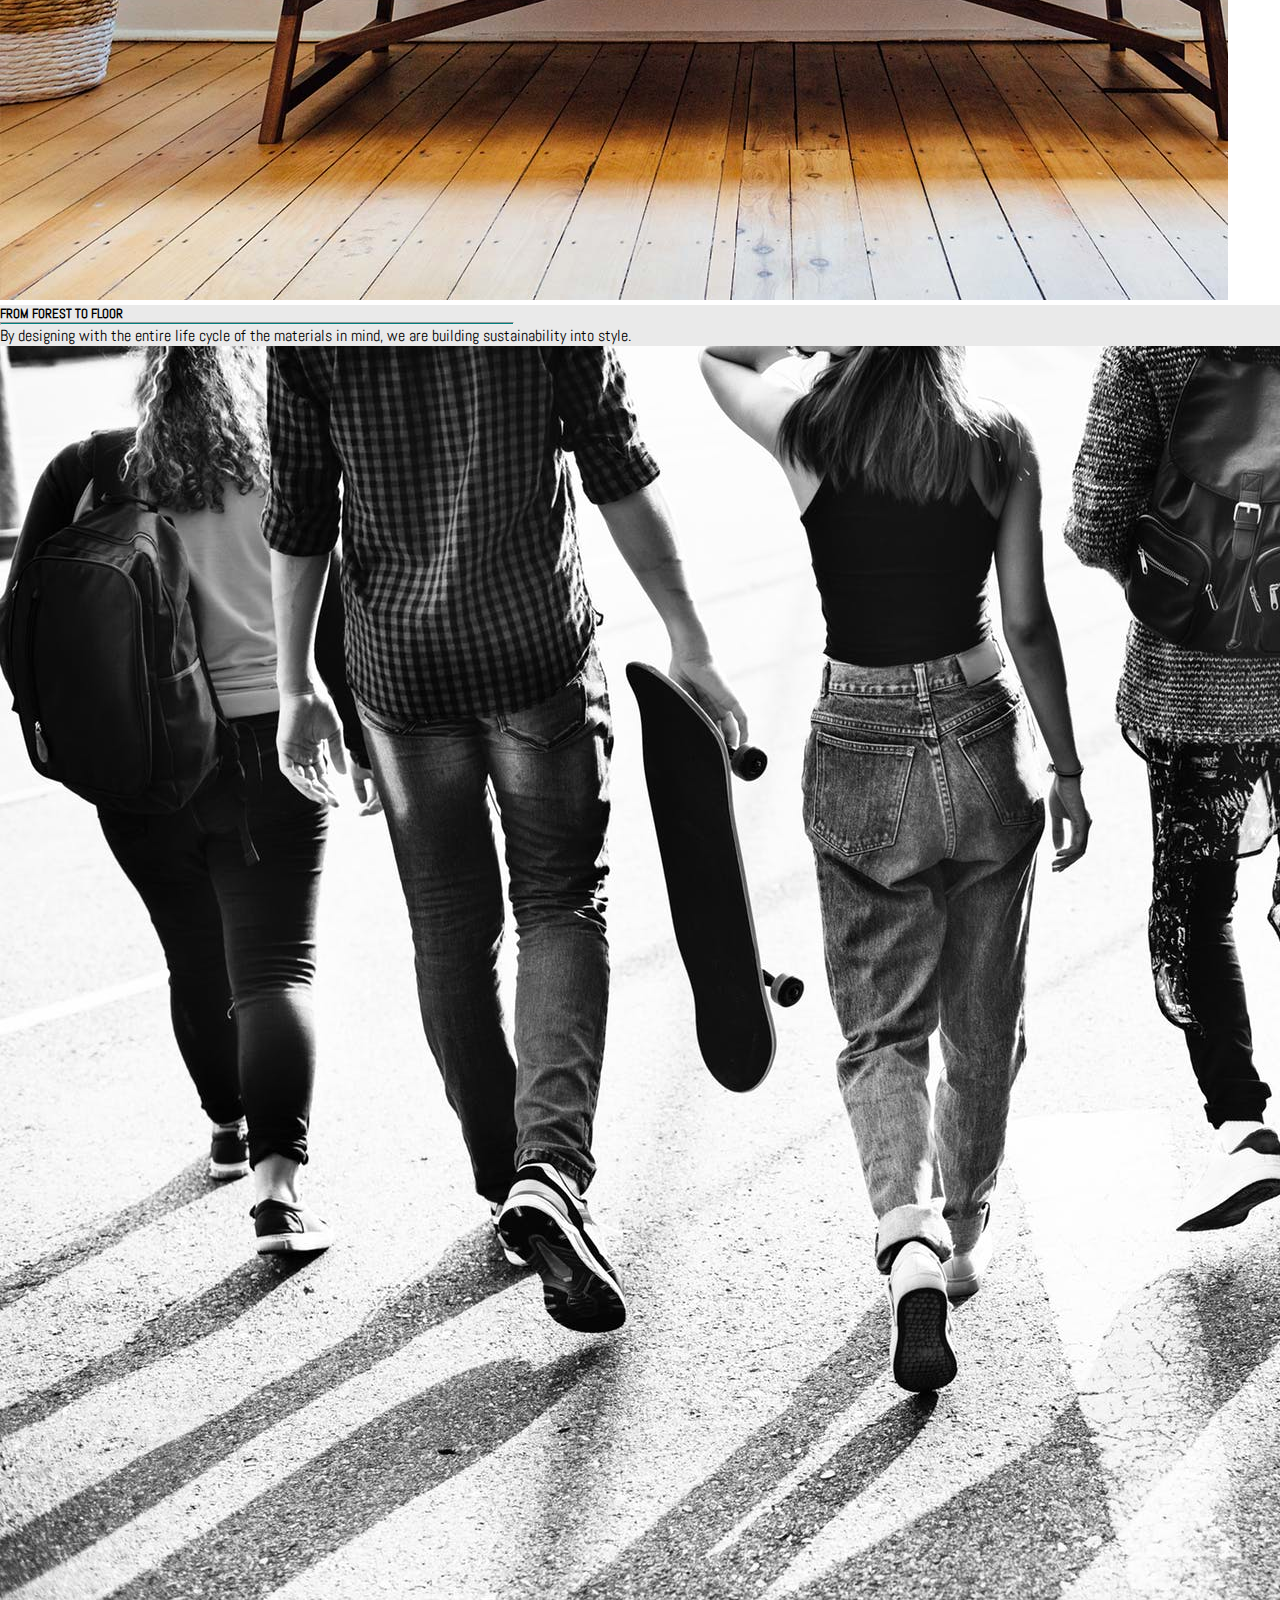
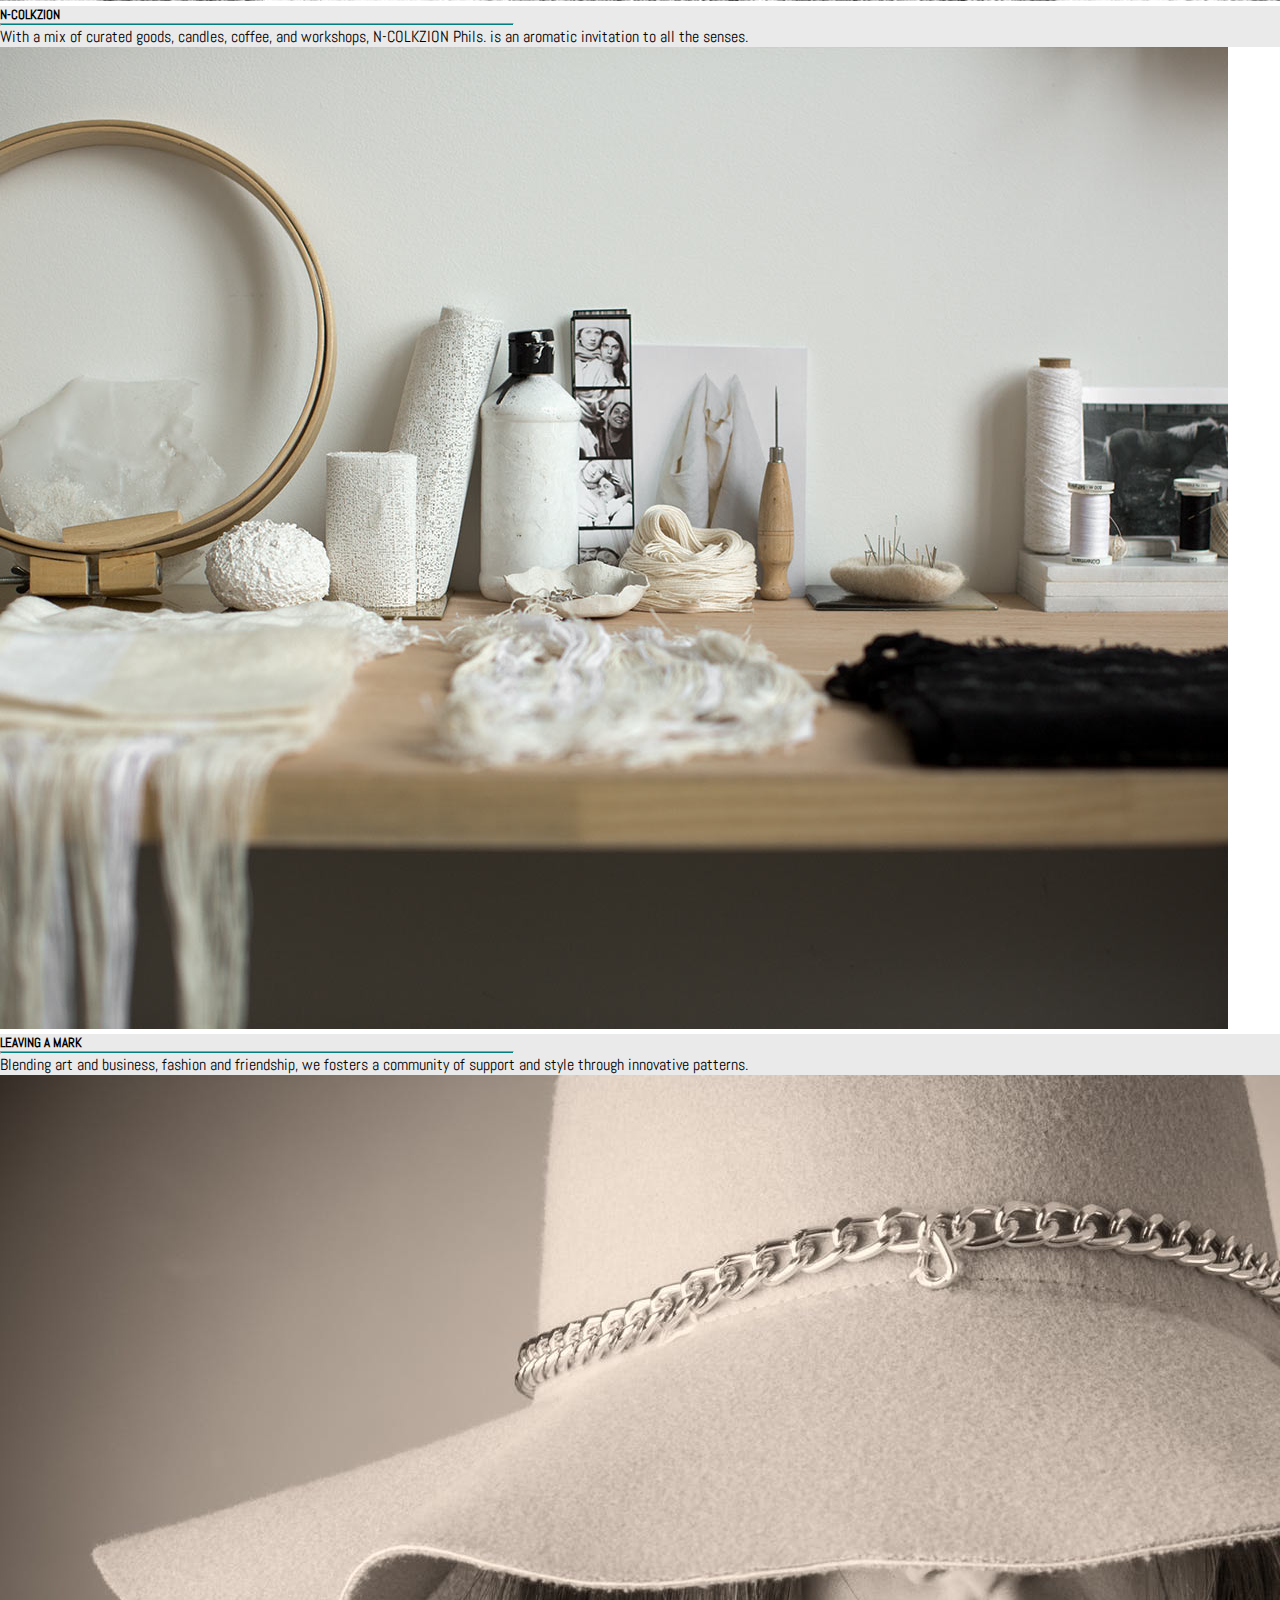
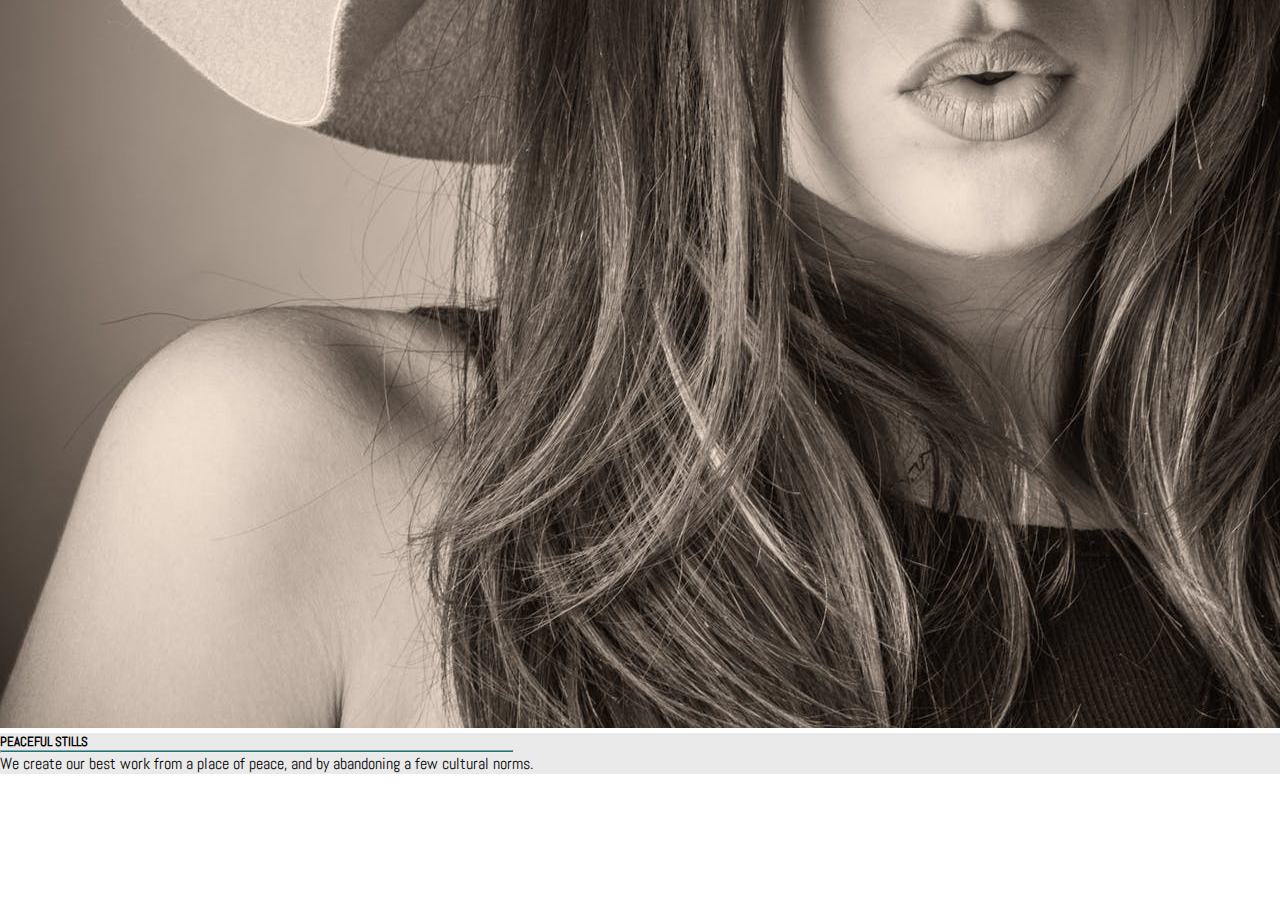
<file: home.html>
<!DOCTYPE html>
<html>
<head>	
	<meta charset="utf-8">
    <meta name="viewport" content="width=device-width, initial-scale=1, shrink-to-fit=no">	
    <title>Capstone 1 - Home</title>
	<link rel="stylesheet" href="https://stackpath.bootstrapcdn.com/bootstrap/4.1.3/css/bootstrap.min.css" integrity="sha384-MCw98/SFnGE8fJT3GXwEOngsV7Zt27NXFoaoApmYm81iuXoPkFOJwJ8ERdknLPMO" crossorigin="anonymous">
	<link rel="stylesheet" href="https://use.fontawesome.com/releases/v5.5.0/css/all.css" integrity="sha384-B4dIYHKNBt8Bc12p+WXckhzcICo0wtJAoU8YZTY5qE0Id1GSseTk6S+L3BlXeVIU" crossorigin="anonymous">
	<link href="https://fonts.googleapis.com/css?family=Roboto|Abel|Trajan|Sackers+Gothic|Tondo|Raleway" rel="stylesheet">
	<link rel="stylesheet" type="text/css" href="assets/css/style.css">
</head>
<body data-spy="scroll" data-target=".navbar" data-offset="50">
	<nav class="navbar navbar-expand-lg fixed-top">
		<a class="navbar-brand ml-5 text-uppercase brandName" href="index.html">N-COLLECTIONS</a>
		<button class="navbar-toggler" type="button" data-toggle="collapse" data-target="#navbarLinks">
			<span class="navbar-toggler-icon"></span>
		</button>
		<div class="collapse navbar-collapse" id="navbarLinks">
			<ul class="navbar-nav ml-auto text-uppercase">
				<li class="nav-item active"><a class="nav-link" href="home.html">Home</a></li>
				<li class="nav-item"><a class="nav-link" href="about.html">About</a></li>
				<li class="nav-item"><a class="nav-link" href="contact.html">Contact</a></li>
				<li class="nav-item"><a class="nav-link" href="gallery.html">Gallery</a></li>
			</ul>
			</div>
		</nav>

		<main class="homePage">
			<section class="carousel">
				<div class="wrapper">
					<div id="carouselExampleFade" class="carousel slide carousel-fade" data-ride="carousel">
						<ol class="carousel-indicators">
						    <li data-target="#carouselExampleIndicators" data-slide-to="0" class="active"></li>
						    <li data-target="#carouselExampleIndicators" data-slide-to="1"></li>
						    <li data-target="#carouselExampleIndicators" data-slide-to="2"></li>
					    </ol>

					 	<div class="carousel-inner">
					 		<div class="carousel-item active">
					 			<img class="d-block w-100" src="assets/images/fashion/homeBg.jpg" alt="First slide" style="height: 680px;">
					  		</div>
					  		<div class="carousel-item">	
					      		<img class="d-block w-100" src="assets/images/fashion/homeBg2.jpeg" alt="Second slide" style="height: 680px;">
					      	</div>
					    	<div class="carousel-item">
					     		<img class="d-block w-100" src="assets/images/fashion/homeBg3.1.jpeg" alt="Third slide" style="height: 680px;">
					   		</div>
					    </div>
					    <a class="carousel-control-prev" href="#carouselExampleFade" role="button" data-slide="prev">
					    	<span class="carousel-control-prev-icon" aria-hidden="true"></span>
						    <span class="sr-only">Previous</span>
						</a>
						<a class="carousel-control-next" href="#carouselExampleFade" role="button" data-slide="next">
						    <span class="carousel-control-next-icon" aria-hidden="true"></span>
						    <span class="sr-only">Next</span>
						</a>
					</div>
				</div>
			</section>

			<section class="mini_about_section">
				<div class="container">
					<div class="row">
						<div class="col-sm-6 col-md-12 col-lg-6 text-dark mt-3">
							<h4><strong>Design</strong> & <strong>Travel</strong></h4>
						</div>
						<div class="col-sm-6 text-dark">
							<h3>ABOUT US</h3>
							<p ><strong>N-COLKZION</strong> celebrates artists, designers, and entrepreneurs while exploring the history of design through travel.</p>					
						</div>
					</div>
				</div>
			</section>

			<section class="section-cards p-5">
				<div class="container">
					<h1 class="text-center p-5">OUR STORIES</h1>
					<div class="row">
						<div class="col-lg-6">
							<img class="card-img-top" src="assets/images/fashion/card1.1.jpg" alt="Card image cap">
							<div class="card-body text-left">
								<h5 class="card-title">From Forest to Floor</h5>
								<hr>
								<p class="card-text">By designing with the entire life cycle of the materials in mind, we are building sustainability into style.</p>
							</div>
						</div>
						<div class="col-lg-6">
							<img class="card-img-top" src="assets/images/fashion/card6.jpeg" alt="Card image cap" style="height: 75%;">
							<div class="card-body text-left">
								<h5 class="card-title">N-COLKZION</h5>
								<hr>
								<p class="card-text">With a mix of curated goods, candles, coffee, and workshops, N-COLKZION Phils. is an aromatic invitation to all the senses.</p>
							</div>
						</div>
					</div>
					<div class="row mt-5">
						<div class="col-lg-6">
							<img class="card-img-top" src="assets/images/fashion/card2.jpg" alt="Card image cap">
							<div class="card-body text-left">
								<h5 class="card-title">Leaving A Mark</h5>
								<hr>
								<p class="card-text">Blending art and business, fashion and friendship, we fosters a community of support and style through innovative patterns.</p>
							</div>
						</div>
						<div class="col-lg-6">
							<img class="card-img-top" src="assets/images/fashion/card5.2.jpeg" alt="Card image cap" style="height: 75%;">
							<div class="card-body text-left">
								<h5 class="card-title">Peaceful Stills</h5>
								<hr>
								<p class="card-text">We create our best work from a place of peace, and by abandoning a few cultural norms.</p>
							</div>
						</div>
					</div>			
				</div>
			</section>	
		</main>

		<footer class="container-fluid p-5 d-flex justify-content-center align-items-center bg-dark">
			<p><a href="#">Collaborate With Us</a></p>
			<p><a href="contact.html">Contact Us</a></p>
			<p><a href="#">Stay In Touch!</a></p>
			<p><a href="#">FAQ</a></p>
			<p><a href="#">Terms & Conditions</a></p>
			<p><a href="#">FAQ</a></p>
			<p><a href="#">Copyright &copy N-COLKZION 2018</a></p>
		</footer>

	<script src="https://code.jquery.com/jquery-3.3.1.slim.min.js" integrity="sha384-q8i/X+965DzO0rT7abK41JStQIAqVgRVzpbzo5smXKp4YfRvH+8abtTE1Pi6jizo" crossorigin="anonymous"></script>
	<script src="https://cdnjs.cloudflare.com/ajax/libs/popper.js/1.14.3/umd/popper.min.js" integrity="sha384-ZMP7rVo3mIykV+2+9J3UJ46jBk0WLaUAdn689aCwoqbBJiSnjAK/l8WvCWPIPm49" crossorigin="anonymous"></script>
	<script src="https://stackpath.bootstrapcdn.com/bootstrap/4.1.3/js/bootstrap.min.js" integrity="sha384-ChfqqxuZUCnJSK3+MXmPNIyE6ZbWh2IMqE241rYiqJxyMiZ6OW/JmZQ5stwEULTy" crossorigin="anonymous"></script>
</body>
</html>
</file>
<file: style.css>
* {
	font-family: Abel, Helvetica, serif;
}

.container-fluid {	
	background: url('https://images.pexels.com/photos/206296/pexels-photo-206296.jpeg?auto=compress&cs=tinysrgb&dpr=2&h=650&w=940')no-repeat fixed  center center;
	-webkit-background-size: cover;
	-moz-background-size:cover;
	-o-background-size:cover;
	background-size: cover;
	height: 100vh;
}

.logoName {
	font-weight: bold;
	margin-top: 30px;
}

.jumbotron {
	padding-top: 650px;
}

.welcome-message {
	margin-left: 50px;
}

.button_1 {
	margin-left:150px;
}

.desc {
	margin-left:40px;
}
</file>
<file: assets/css/style.css>
* {
	font-family: Abel, Helvetica, serif;
	margin: 0;
	padding: 0;
}

.landing-page{
	/*background: #eaeaea;*/
	background: url('../images/fashion/card2.2.jpeg')no-repeat fixed right center;
	-webkit-background-size: cover;
	-moz-background-size:cover;
	-o-background-size:cover;
	background-size: cover;
	height: 100vh;
	position: relative;
	max-width: 100%;
}

.welcome-message h1 {
	font-size: 70px;
	color: #fff;
	letter-spacing: 15px;
	line-height: 2;
	text-shadow: 15px 15px 50px black;
	/*box-shadow: 15px 15px 50px gray;	*/
}

a.buttonhHome {
	border:1px solid #fff;
	background: rgba(0,0,0,.5);
	color: #fff;
}

.buttonhHome:hover {
	border:1px solid #000;
	color: #fff;
	background: #000;
}

.landing-page2{
	background: url('../images/fashion/card5.jpeg')no-repeat fixed  center center;
	-webkit-background-size: cover;
	-moz-background-size:cover;
	-o-background-size:cover;
	background-size: cover;
	height: 100vh;
}

.navbar {
	background:#fff;
	/*border-bottom: 1px solid #000;*/
}

.nav-link{
	color: #000;
}
.active {
	color: #C12220;
	/*border-bottom:1px solid #000;*/
}

.nav-item {
	/*font-weight: bold;*/
	margin: 10px;
}

a:hover {
	color: #000;
}

.brandName {
	color: gray;
	font-weight: bold;
	font-size: 30px;
	font-family: 'Abel', serif;
	text-shadow: rgba(255,255,255,0.5) 0px 3px 3px;
}

.jumbotron {
	padding-top: 650px;
}

.button_1 {
	background: #F5954C;
	/*margin-left:150px;*/
	color: #fff;
}

.navbar .active {
	border-bottom:1px solid #000;
}

.desc {
	margin-left:40px;
}

.mini_about_section {
	background: #D7C9BE;
	padding: 50px;
}

.coolFreebies {
	color: #C12220;
	font-weight: bold;
}

.section-cards {
	background: #fff;
	/*background: #eaeaea;*/
	/*background: url('../images/bg5.jpeg')no-repeat fixed  center center;
	-webkit-background-size: cover;
	-moz-background-size:cover;
	-o-background-size:cover;
	background-size: cover;*/
	height: auto;
}

.card{
	background: #fff;
	box-shadow: 7px 7px gray;
	margin-top: 120px;
}

.card-body {
	color: #000;
	background: #eaeaea;
}

.card-text {
	text-align: justify;
}

.footer {
	padding: 20px;
}

.cake-section {
	background: #fff;
	color: #fff; 
	padding: 40px;
	height: 500px;	
}

.wrapper-1 {
	background: #F5954C;
	padding: 50px;
}

.wrapper-2 {
	background: #2C3345;
	padding: 50px;	
}

.card-title {
	text-transform: uppercase;
	font-weight: bold;
}

/*About Us Section*/
.highlight-images {
	position:relative;	
	height: 50vh;
	/*background: rgba(0,0,0,.5);*/
	background: rgba(0,0,0,.5);
	margin-top: -200px;	
}

.highlight-images .cakes_pic {
	position: absolute;
	margin-top: 0px;
	padding-top: 70px;
}

/*.about-section {
	background: rgba(0,0,0,.5); 
}*/

.vision {
	background: #D7C9BE;
	height: 80vh;
	padding: 50px;
	padding-top: 100px;
}

.mission {
	background: #EDEBE5;
	height: auto;
	padding: 50px;
	padding-top: 100px;
}

hr {
	background: teal;
	width: 40%;
	height: 1px;
}


footer a{
	margin: 40px;
	color: #fff;
}

footer a:hover {
	text-decoration: none;
	color: #fff;
}


.contactUs-section {
	background: #EDEBE5;
	height: 80vh;
	padding: 50px;
}

.title {
	margin-top: 20px;
}

.fas {
	height: 50px;
	width: 50px;
	margin-left:170px;
}

.gallery-section {
	background: #EDEBE5;
	padding-top: 50px;
}

.modal-size {
	max-width: 60%;

}

/*media query*/
/**Index Part*/
@media (max-width: 991.98px){
	* {
	font-family: Abel, Helvetica, serif;
	margin: 0;
	padding: 0;
	display: block;
	max-width: 100%;
	}

	.landing-page {
		background: url('../images/fashion/card5.2.jpeg')no-repeat fixed  center center;
		-webkit-background-size: cover;
		-moz-background-size:cover;
		-o-background-size:cover;
		background-size: cover;
	}

	.welcome-message h1 {
		font-size: 20px;
		letter-spacing: 10px;
		color:#fff;
		text-shadow: 15px 15px 50px black;
	}

	.buttonhHome {
		/*margin-left:40px;*/
		/*padding:10px;*/
		background: #fff;
		padding: 15px;
		font-size: 18px;
	}

	.navbar {
	background:rgba(0,0,0,.9);
	/*border-bottom: 1px solid #000;*/
	color: #fff;
	width: 100%;
	}

	.brandName {
		color: #fff;
		font-family: Abel, serif;
		font-size: 20px;
		margin-left:-100px;
	}
	.homePage {
		height: auto;
		display: block;
	}

	.mini_about_section {
		
	}
}
</file>
